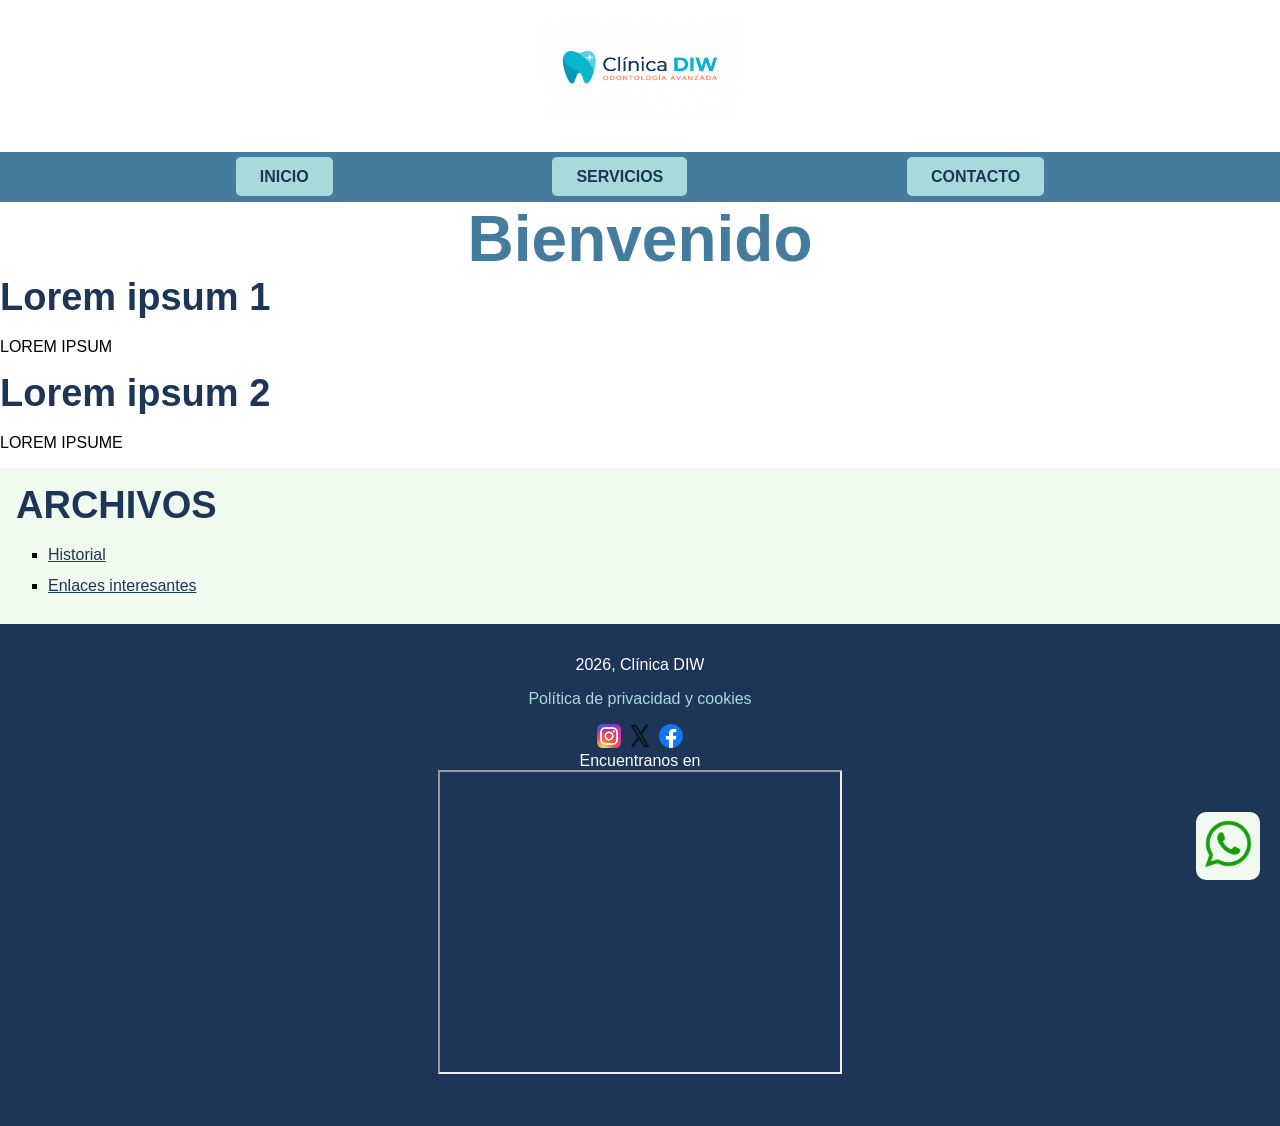
<file: index.html>
<!DOCTYPE html>
<html lang="es">

<head>
    <meta charset="UTF-8">
    <meta name="viewport" content="width=device-width, initial-scale=1.0">
    <meta name="author" content="Clinica DIW">
    <meta name="copyright" content="2026, Clinica DIW">
    <meta name="keywords" content="Clinica DIW, Inicio, página principal, home, tienda">
    <meta name="description" content="Página de inicio de Clinica DIW.">
    <title>Tienda</title>
    <link rel="stylesheet" href="./assets/css/style.css">
</head>

<body>
    <header>
        <a href="./index.html"><img src="./assets/images/logo-clinica-diw.jpg" width="200" height="100"
                alt="Logo Clinica DIW" /></a>
        <p></p>
    </header>
    <nav>
        <ul>
            <li>
                <a href="./index.html">Inicio</a>
            </li>
            <li>
                <a href="./servicios.html">Servicios</a>
            </li>
            <li>
                <a href="./contacto.html">Contacto</a>
            </li>
        </ul>
    </nav>
    <main>
        <h1>Bienvenido</h1>
        <section>
            <article>
                <h2>Lorem ipsum 1</h2>
                <p>LOREM IPSUM</p>
            </article>
            <article>
                <h2>Lorem ipsum 2</h2>
                <p>LOREM IPSUME</p>
            </article>
            <aside>
                <h2>ARCHIVOS</h2>
                <ul>
                    <li><a href="">Historial</a></li>
                    <li><a href="">Enlaces interesantes</a></li>
                </ul>
            </aside>
        </section>
    </main>
    <footer>
        <p>2026, Clínica DIW</p>
        <p><a href="./politica_privacidad.html">Política de privacidad y cookies</a></p>
        <a id="logo-whatsapp" href="https://whatsapp.com"><img src="./assets/images/logo-whatsapp.png" alt="Logo Whatsapp" width="24" height="24"></a>
        <a href="https://instagram.com"><img src="./assets/images/logo-instagram.png" alt="Logo Instagram" width="24" height="24"></a>
        <a href="https://x.com"><img src="./assets/images/logo-x.png" alt="Logo X" width="30" height="24"></a>
        <a href="https://facebook.com"><img src="./assets/images/logo-facebook.png" alt="Logo Facebook" width="24" height="24"></a>
        <p>Encuentranos en
            <br>
            <iframe src="https://maps.google.com/maps?q=Alicante&t=&z=13&ie=UTF8&iwloc=&output=embed" width="400"
                height="300" title="Ubicación de Clinica DIW">
            </iframe>
        </p>
    </footer>
</body>

</html>
</file>
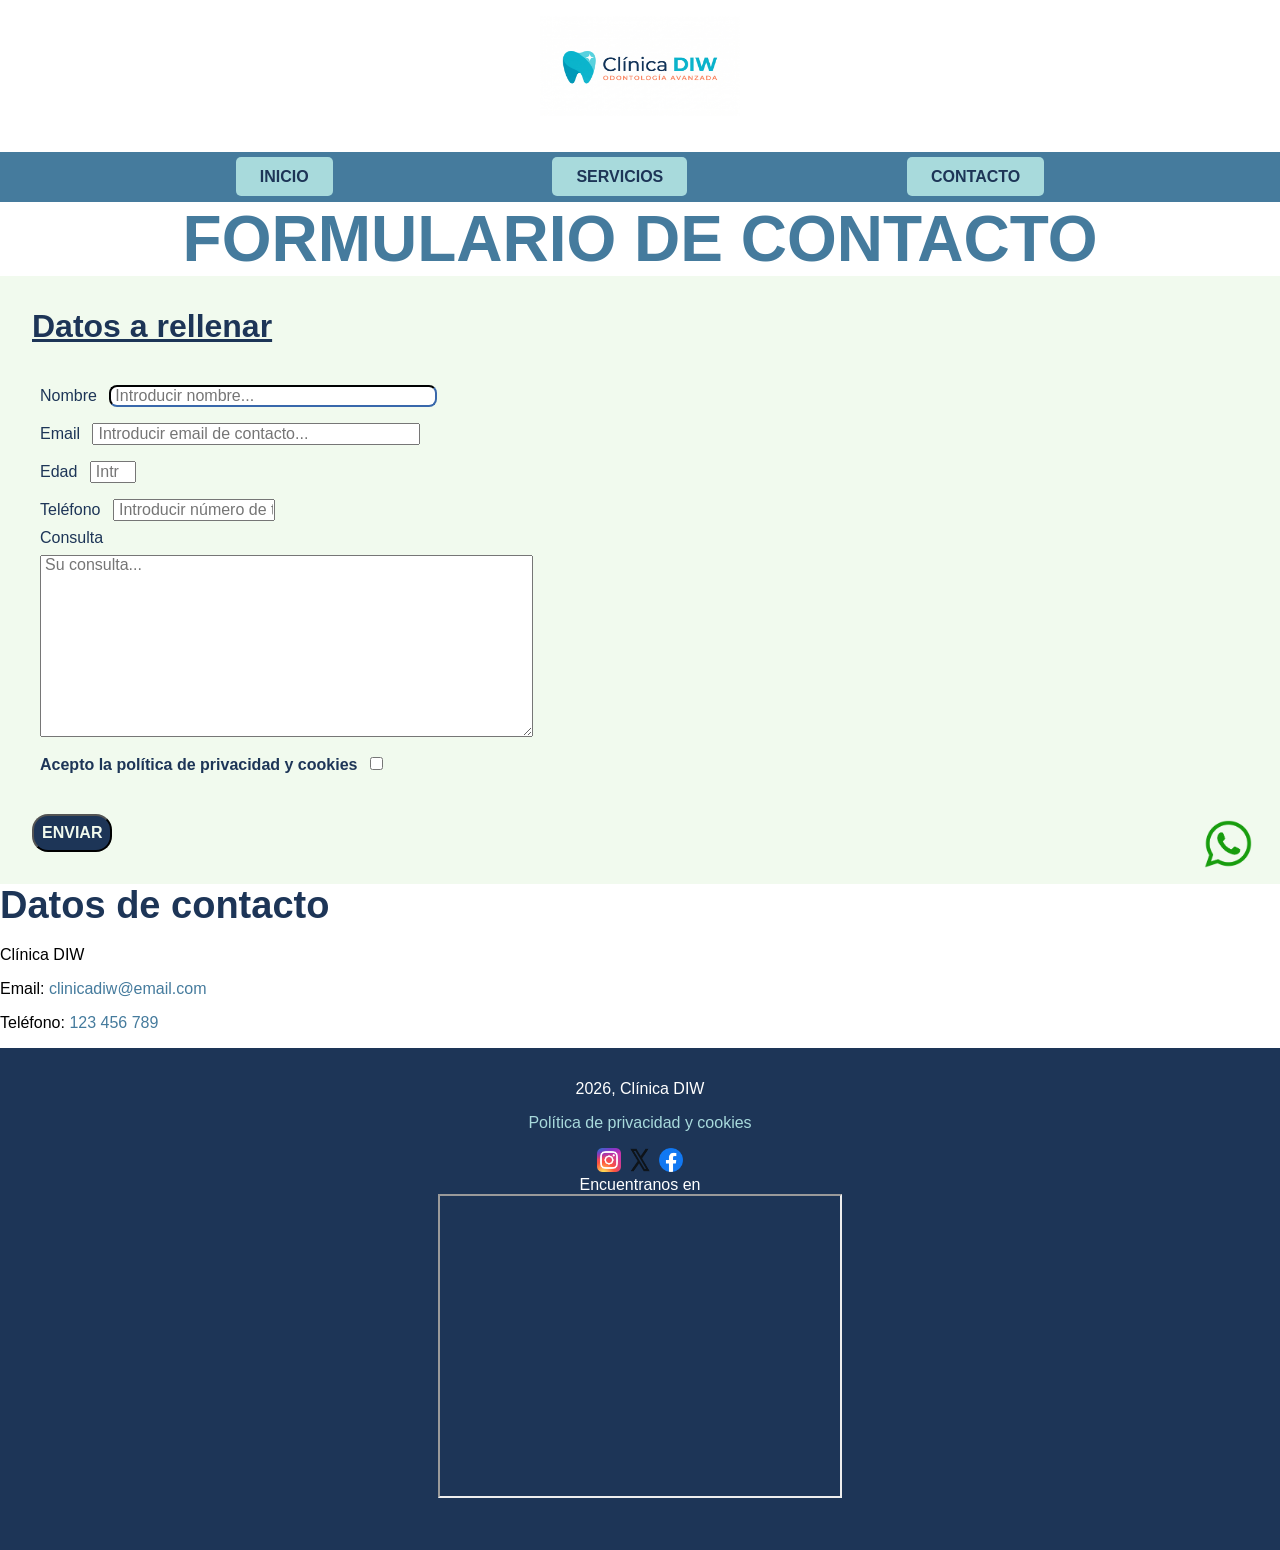
<file: contacto.html>
<!DOCTYPE html>
<html lang="es">

<head>
    <meta charset="UTF-8">
    <meta name="viewport" content="width=device-width, initial-scale=1.0">
    <meta name="author" content="Clinica DIW">
    <meta name="copyright" content="2026, Clinica DIW">
    <meta name="keywords" content="Clinica DIW, contacto, atención al cliente, formulario">
    <meta name="description" content="Contacta con nosotros a través del formulario y consulta cualquier cosa.">
    <title>Contacto</title>
    <link rel="stylesheet" href="./assets/css/style.css">
</head>

<body>
    <header>
        <a href="./index.html"><img src="./assets/images/logo-clinica-diw.jpg" width="200" height="100"
                alt="Logo Clinica DIW" /></a>
        <p></p>
    </header>
    <nav>
        <ul>
            <li>
                <a href="./index.html">Inicio</a>
            </li>
            <li>
                <a href="./servicios.html">Servicios</a>
            </li>
            <li>
                <a href="./contacto.html">Contacto</a>
            </li>
        </ul>
    </nav>
    <main>
        <h1>FORMULARIO DE CONTACTO</h1>
        <form id="formulario-contacto">
            <fieldset>
                <legend>Datos a rellenar</legend>

                <label>Nombre</label>
                <input type="text" id="nombre" name="nombre" maxlength="40" placeholder="Introducir nombre..."
                    pattern="[A-Za-z0-9]+" autofocus required>
                <br>
                <label>Email</label>
                <input type="email" id="email" name="email" placeholder="Introducir email de contacto..." required>
                <br>
                <label>Edad</label>
                <input type="number" id="edad" name="edad" min="18" max="99" placeholder="Introducir edad..." required>
                <br>
                <label>Teléfono</label>
                <input type="tel" id="telefono" name="telefono" placeholder="Introducir número de teléfono" required>
                <br>
                <label>Consulta</label> <br>
                <textarea id="consulta" name="consulta" rows="10" cols="50" placeholder="Su consulta..."
                    required></textarea>
                <br>
                <label id="texto-aceptar">Acepto la política de privacidad y cookies</label>
                <input type="checkbox" id="politica-privacidad" name="politicaPrivacidad" required>
            </fieldset>
            <br><br>

            <button>Enviar</button>
        </form>

        <section>
            <h2>Datos de contacto</h2>

            <p>Clínica DIW</p>
            <p>Email: <a href="mailto:clinicadiw@email.com">clinicadiw@email.com</a></p>
            <p>Teléfono: <a href="tel:+34123456789">123 456 789</a></p>
        </section>
    </main>
    <footer>
        <p>2026, Clínica DIW</p>
        <p><a href="./politica_privacidad.html">Política de privacidad y cookies</a></p>
        <a id="logo-whatsapp" href="https://whatsapp.com"><img src="./assets/images/logo-whatsapp.png" alt="Logo Whatsapp" width="24"
                height="24"></a>
        <a href="https://instagram.com"><img src="./assets/images/logo-instagram.png" alt="Logo Instagram" width="24"
                height="24"></a>
        <a href="https://x.com"><img src="./assets/images/logo-x.png" alt="Logo X" width="30" height="24"></a>
        <a href="https://facebook.com"><img src="./assets/images/logo-facebook.png" alt="Logo Facebook" width="24"
                height="24"></a>
        <p>Encuentranos en
            <br>
            <iframe src="https://maps.google.com/maps?q=Alicante&t=&z=13&ie=UTF8&iwloc=&output=embed" width="400"
                height="300" title="Ubicación de Clinica DIW">
            </iframe>
        </p>
    </footer>
</body>

</html>
</file>
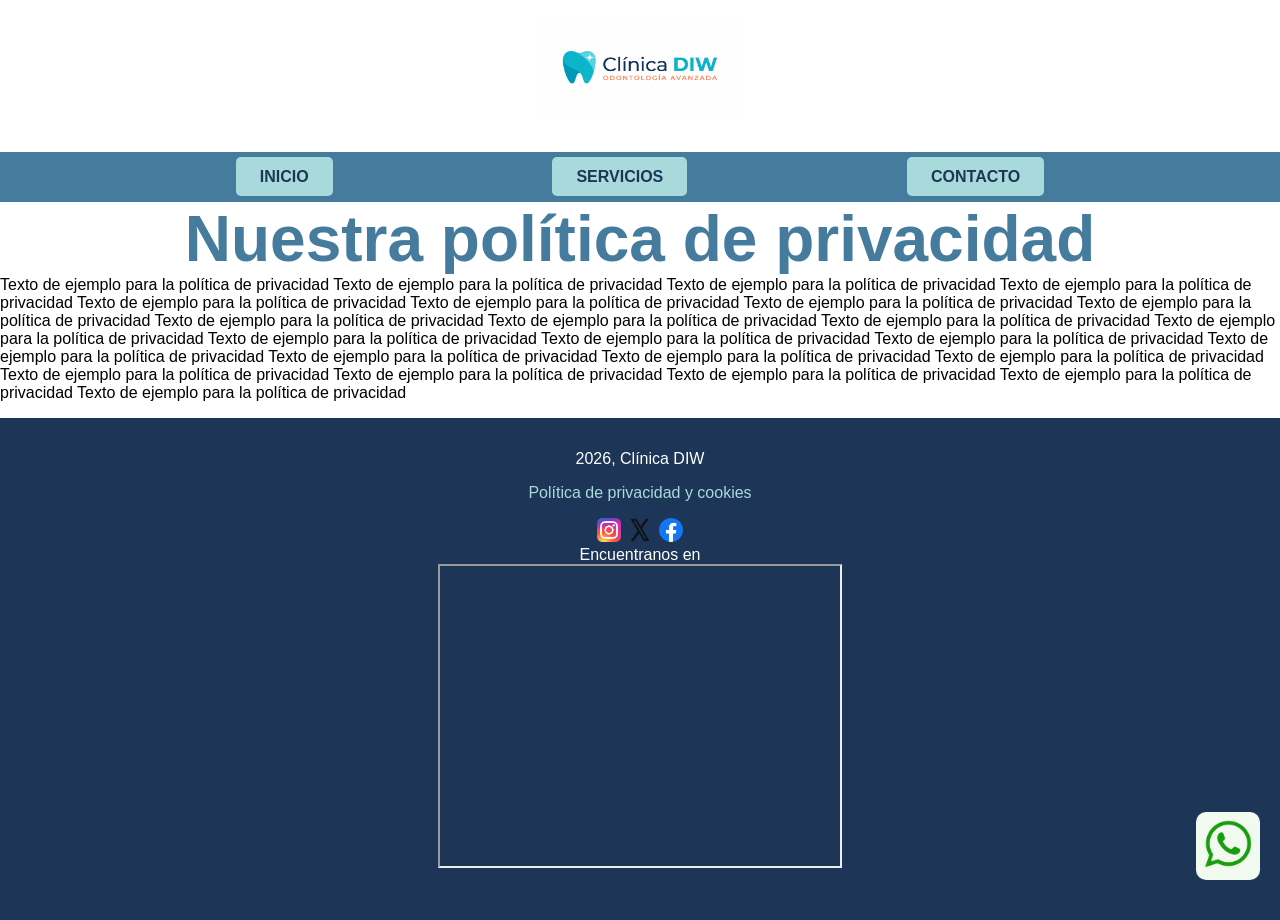
<file: politica_privacidad.html>
<!DOCTYPE html>
<html lang="es">

<head>
    <meta charset="UTF-8">
    <meta name="viewport" content="width=device-width, initial-scale=1.0">
    <meta name="author" content="Clinica DIW">
    <meta name="copyright" content="2026, Clinica DIW">
    <meta name="keywords" content="Clinica DIW, politica, privacidad, cookies">
    <meta name="description" content="Consulta la política de privacidad y cookies de Clinica DIW.">
    <title>Política de privacidad y cookies</title>
    <link rel="stylesheet" href="./assets/css/style.css">
</head>

<body>
    <header>
        <a href="./index.html"><img src="./assets/images/logo-clinica-diw.jpg" width="200" height="100"
                alt="Logo Clinica DIW" /></a>
        <p></p>
    </header>
    <nav>
        <ul>
            <li>
                <a href="./index.html">Inicio</a>
            </li>
            <li>
                <a href="./servicios.html">Servicios</a>
            </li>
            <li>
                <a href="./contacto.html">Contacto</a>
            </li>
        </ul>
    </nav>
    <main>
        <h1>Nuestra política de privacidad</h1>
        <p>
            Texto de ejemplo para la política de privacidad Texto de ejemplo para la política de privacidad
            Texto de ejemplo para la política de privacidad Texto de ejemplo para la política de privacidad
            Texto de ejemplo para la política de privacidad Texto de ejemplo para la política de privacidad
            Texto de ejemplo para la política de privacidad Texto de ejemplo para la política de privacidad
            Texto de ejemplo para la política de privacidad Texto de ejemplo para la política de privacidad
            Texto de ejemplo para la política de privacidad Texto de ejemplo para la política de privacidad
            Texto de ejemplo para la política de privacidad Texto de ejemplo para la política de privacidad
            Texto de ejemplo para la política de privacidad Texto de ejemplo para la política de privacidad
            Texto de ejemplo para la política de privacidad Texto de ejemplo para la política de privacidad
            Texto de ejemplo para la política de privacidad Texto de ejemplo para la política de privacidad
            Texto de ejemplo para la política de privacidad Texto de ejemplo para la política de privacidad
            Texto de ejemplo para la política de privacidad Texto de ejemplo para la política de privacidad
        </p>
    </main>
    <footer>
        <p>2026, Clínica DIW</p>
        <p><a href="./politica_privacidad.html">Política de privacidad y cookies</a></p>
        <a id="logo-whatsapp" href="https://whatsapp.com"><img src="./assets/images/logo-whatsapp.png" alt="Logo Whatsapp" width="24"
                height="24"></a>
        <a href="https://instagram.com"><img src="./assets/images/logo-instagram.png" alt="Logo Instagram" width="24"
                height="24"></a>
        <a href="https://x.com"><img src="./assets/images/logo-x.png" alt="Logo X" width="30" height="24"></a>
        <a href="https://facebook.com"><img src="./assets/images/logo-facebook.png" alt="Logo Facebook" width="24"
                height="24"></a>
        <p>Encuentranos en
            <br>
            <iframe src="https://maps.google.com/maps?q=Alicante&t=&z=13&ie=UTF8&iwloc=&output=embed" width="400"
                height="300" title="Ubicación de Clinica DIW">
            </iframe>
        </p>
    </footer>
</body>

</html>
</file>
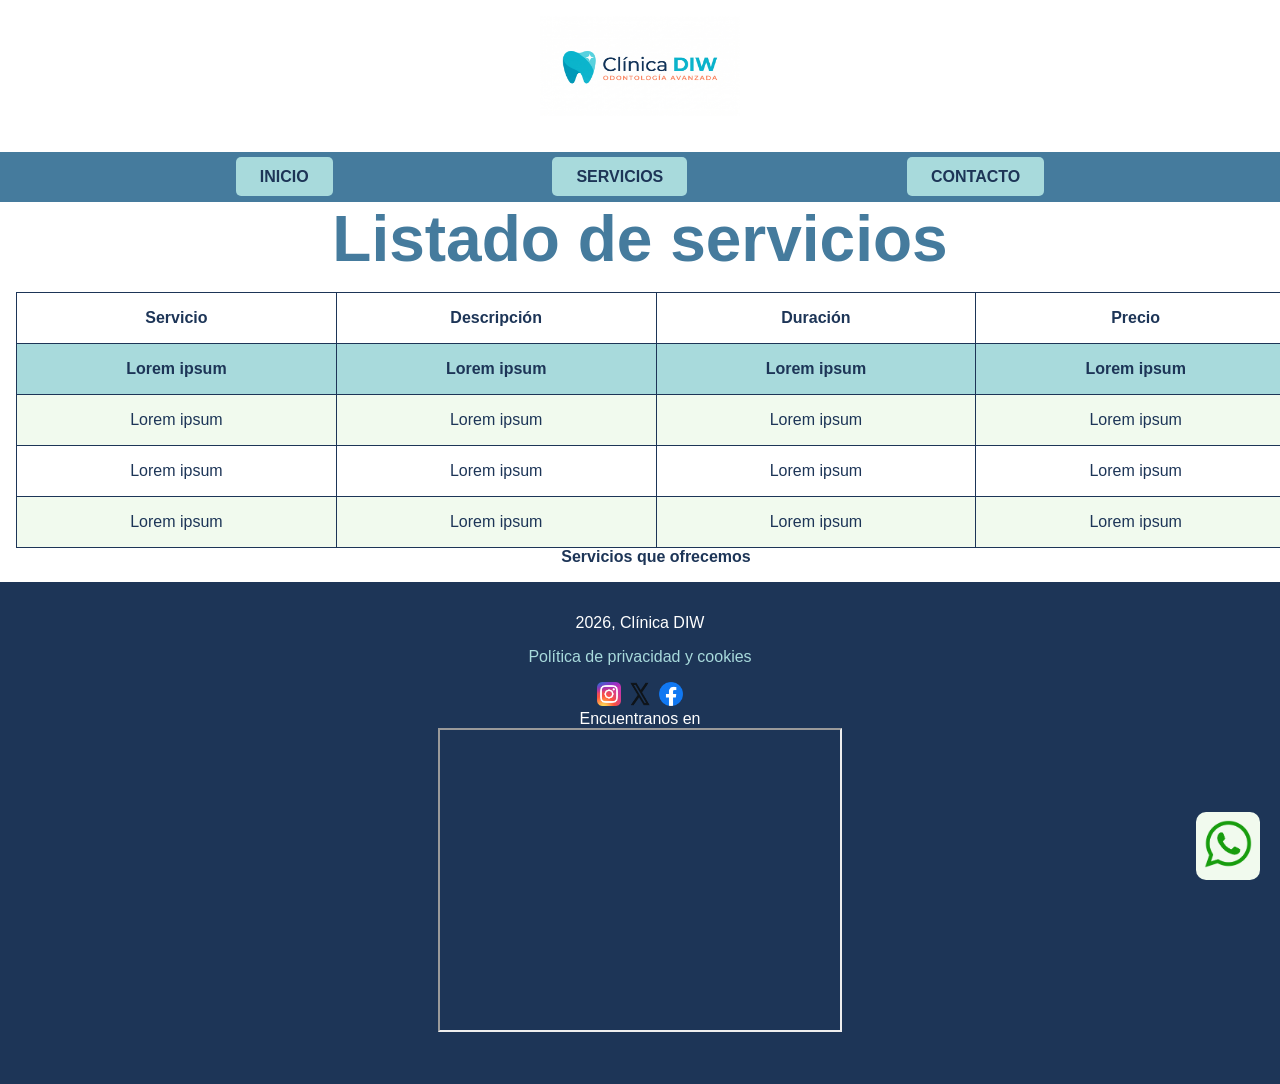
<file: servicios.html>
<!DOCTYPE html>
<html lang="es">

<head>
    <meta charset="UTF-8">
    <meta name="viewport" content="width=device-width, initial-scale=1.0">
    <meta name="author" content="Clinica DIW">
    <meta name="copyright" content="2026, Clinica DIW">
    <meta name="keywords" content="Clinica DIW, servicios, productos, precios">
    <meta name="description" content="Consulta los servicios que ofrecemos en Clinica DIW.">
    <title>Servicios</title>
    <link rel="stylesheet" href="./assets/css/style.css">
</head>

<body>
    <header>
        <a href="./index.html"><img src="./assets/images/logo-clinica-diw.jpg" width="200" height="100"
                alt="Logo Clinica DIW" /></a>
        <p></p>
    </header>
    <nav>
        <ul>
            <li>
                <a href="./index.html">Inicio</a>
            </li>
            <li>
                <a href="./servicios.html">Servicios</a>
            </li>
            <li>
                <a href="./contacto.html">Contacto</a>
            </li>
        </ul>
    </nav>

    <main>

        <section>
            <h1>Listado de servicios</h1>

            <table border="1">

                <caption>Servicios que ofrecemos</caption>

                <thead>
                    <tr>
                        <th>Servicio</th>
                        <th>Descripción</th>
                        <th>Duración</th>
                        <th>Precio</th>
                    </tr>
                </thead>

                <tbody>
                    <tr>
                        <td>Lorem ipsum</td>
                        <td>Lorem ipsum</td>
                        <td>Lorem ipsum</td>
                        <td>Lorem ipsum</td>
                    </tr>

                    <tr>
                        <td>Lorem ipsum</td>
                        <td>Lorem ipsum</td>
                        <td>Lorem ipsum</td>
                        <td>Lorem ipsum</td>
                    </tr>

                    <tr>
                        <td>Lorem ipsum</td>
                        <td>Lorem ipsum</td>
                        <td>Lorem ipsum</td>
                        <td>Lorem ipsum</td>
                    </tr>

                    <tr>
                        <td>Lorem ipsum</td>
                        <td>Lorem ipsum</td>
                        <td>Lorem ipsum</td>
                        <td>Lorem ipsum</td>
                    </tr>
                </tbody>

            </table>

        </section>

    </main>

    <footer>
        <p>2026, Clínica DIW</p>
        <p><a href="./politica_privacidad.html">Política de privacidad y cookies</a></p>
        <a id="logo-whatsapp" href="https://whatsapp.com"><img src="./assets/images/logo-whatsapp.png" alt="Logo Whatsapp" width="24"
                height="24"></a>
        <a href="https://instagram.com"><img src="./assets/images/logo-instagram.png" alt="Logo Instagram" width="24"
                height="24"></a>
        <a href="https://x.com"><img src="./assets/images/logo-x.png" alt="Logo X" width="30" height="24"></a>
        <a href="https://facebook.com"><img src="./assets/images/logo-facebook.png" alt="Logo Facebook" width="24"
                height="24"></a>
        <p>Encuentranos en
            <br>
            <iframe src="https://maps.google.com/maps?q=Alicante&t=&z=13&ie=UTF8&iwloc=&output=embed" width="400"
                height="300" title="Ubicación de Clinica DIW">
            </iframe>
        </p>
    </footer>

</body>

</html>
</file>
<file: assets/css/style.css>
* {
    margin: 0;
    padding: 0;
}

body {
    font-size: 16px;
    font-family: 'Roboto', sans-serif;
}

header {
    background-color: #FFFFFF;
    text-align: center;
    padding: 1em;
}

nav {
    background-color: #457B9D;
    text-align: center;
    position: sticky;
    top: 0;
    z-index: 2;
}

footer {
    background-color: #1D3557;
    color: #FFFFFF;
    text-align: center;
    padding: 2em;
}

aside {
    background-color: #F1FAEE;
    padding: 1em;
}

h1 {
    font-size: 4em;
    color: #457B9D;
    text-align: center;
}

h2 {
    font-size: 2.375em;
    color: #1D3557;
    margin-bottom: 0.5em;
}

p, article {
    font-size: 1em;
    margin-bottom: 1em;
}

a {
    color: #457B9D;
    text-decoration: none;
}

nav a {
    color: #FFFFFF; 
}

footer a {
    color: #A8DADC;
}

form {
    background-color: #F1FAEE;
    padding: 2em;
    color: #1D3557;
}

input, textarea, button, select {
    font-family: 'Roboto', sans-serif;
    font-size: 1em;
    color: #1D3557;
}

table {
    background-color: #FFFFFF;
    color: #1D3557;
    font-size: 1em;
    table-layout: auto;
    width: 100%;
    border-collapse: collapse;
    margin: 1em;
}

caption {
    color: #1D3557;
    caption-side: bottom;
    font-weight: bold;
}

th, td {
    border: 1px solid #1D3557;
    text-align: center;
    padding: 1em;
}

nav ul {
    display: flex;
    list-style-type: none;
    justify-content: space-evenly;
    padding: 1em;
}

nav a {
    background-color: #A8DADC;
    color: #1D3557;
    padding: 0.7em 1.5em;
    border-radius: 5px;
    font-weight: bold;
    text-transform: uppercase;
}

aside ul {
    list-style-type: square;
    padding-left: 2em;
    margin-top: 1em;
}

aside li {
    margin-bottom: 0.8em;
}

aside a {
    color: #457B9D;
    text-decoration: underline;
}

#logo-whatsapp {
    position: fixed;
    bottom: 20px;
    right: 20px;
    z-index: 2;
    background-color: #F1FAEE;
    padding: 0.5em;
    border-radius: 10px;
}

#logo-whatsapp img {
    width: 48px;
    height: 48px;
}

tbody tr:nth-child(odd) {
    background-color: #FFFFFF;
}

tbody tr:nth-child(even) {
    background-color: #F1FAEE;
}

tbody tr:first-child {
    background-color: #A8DADC;
    font-weight: bold;
}

main a:link { color: #457B9D; }
main a:visited { color: #1D3557; }
main a:hover { 
    color: #F4A261; 
    text-decoration: underline; 
}
main a:active { color: #A8DADC; }

nav a:link, nav a:visited {
    background-color: #A8DADC;
    color: #1D3557;
}
nav a:hover {
    background-color: #1D3557;
    color: #FFFFFF;
}
nav a:active {
    background-color: #F4A261;
    color: #1D3557;
}

aside a:link { color: #457B9D; }
aside a:visited { color: #1D3557; }
aside a:hover { color: #F4A261; }
aside a:active { color: #A8DADC; }

footer a:link { color: #A8DADC; }
footer a:visited { color: #F1FAEE; }
footer a:hover { color: #F4A261; }
footer a:active { color: #FFFFFF; }

#formulario-contacto {
    width: 100%;
}

#formulario-contacto label{
    padding-left: 0.5em;
}

#formulario-contacto input, textarea{
    margin: 0.5em;
    padding-left: 0.25em;
}

#nombre, #contacto, #email{
    width: 25%;
}

#edad{
    margin: 0.5em;
    padding-left: 0.25em;
    width: 3%;
}

#telefono {
    margin: 0.5em;
    padding-left: 0.25em;
    width: 12%;
}

#texto-aceptar {
    font-weight: bold;
}

#formulario-contacto input:focus,
#formulario-contacto textarea:focus {
    border-color: #1D3557;
    outline: none;
    border-radius: 0.5em;
}

legend {
    font-weight: bold;
    font-size: 2em;
    margin-bottom: 1em;
    text-decoration: underline;
}

fieldset {
    border: none;
}

#formulario-contacto button {
    border-radius: 1em;
    background-color: #1D3557;
    color: #F1FAEE;
    padding: 0.5em;
    font-weight: bold;
    text-transform: uppercase;
    cursor: pointer;
}

#formulario-contacto button:hover {
    text-decoration: underline;
    background-color: #457B9D;
}
</file>
